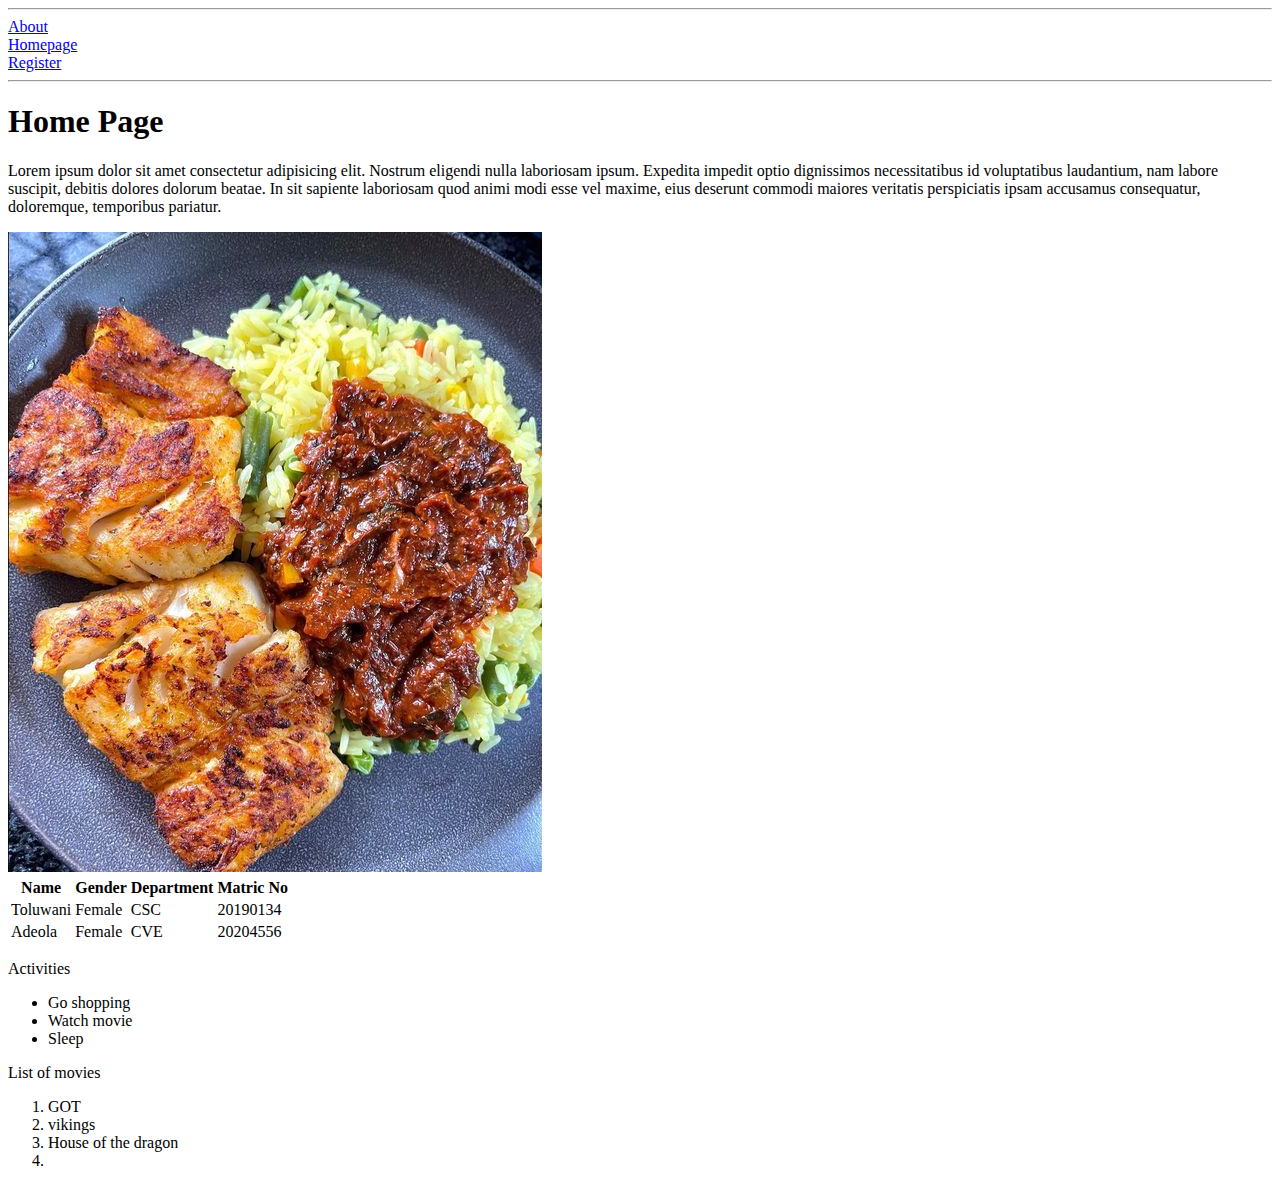
<file: index.html>
<!DOCTYPE html>
<html lang="en">
  <head>
    <meta charset="UTF-8" />
    <meta http-equiv="X-UA-Compatible" content="IE=edge" />
    <meta name="viewport" content="width=device-width, initial-scale=1.0" />
    <title>Home page</title>
  </head>
  <body>
    <hr />
    <a href="about.html">About</a><br />
    <a href="index.html">Homepage</a><br />
    <a href="Register.html">Register</a><br />
    <hr />
    <h1>Home Page</h1>
    <p>
      Lorem ipsum dolor sit amet consectetur adipisicing elit. Nostrum eligendi
      nulla laboriosam ipsum. Expedita impedit optio dignissimos necessitatibus
      id voluptatibus laudantium, nam labore suscipit, debitis dolores dolorum
      beatae. In sit sapiente laboriosam quod animi modi esse vel maxime, eius
      deserunt commodi maiores veritatis perspiciatis ipsam accusamus
      consequatur, doloremque, temporibus pariatur.
    </p>
    <img src="pic1.jpeg" alt="profile" />
    <table>
      <thead>
        <tr>
          <th>Name</th>
          <th>Gender</th>
          <th>Department</th>
          <th>Matric No</th>
        </tr>
      </thead>
      <tbody>
        <tr>
          <td>Toluwani</td>
          <td>Female</td>
          <td>CSC</td>
          <td>20190134</td>
        </tr>
        <tr>
          <td>Adeola</td>
          <td>Female</td>
          <td>CVE</td>
          <td>20204556</td>
        </tr>
      </tbody>
    </table>
    <body>
      <p>Activities</p>
      <ul>
        <li>Go shopping</li>
        <li>Watch movie</li>
        <li>Sleep</li>
      </ul>
      <p>List of movies</p>
      <ol>
        <li>GOT</li>
        <li>vikings</li>
        <li>House of the dragon<li>
      </ol>
    </body>
  </body>
</html>
</file>
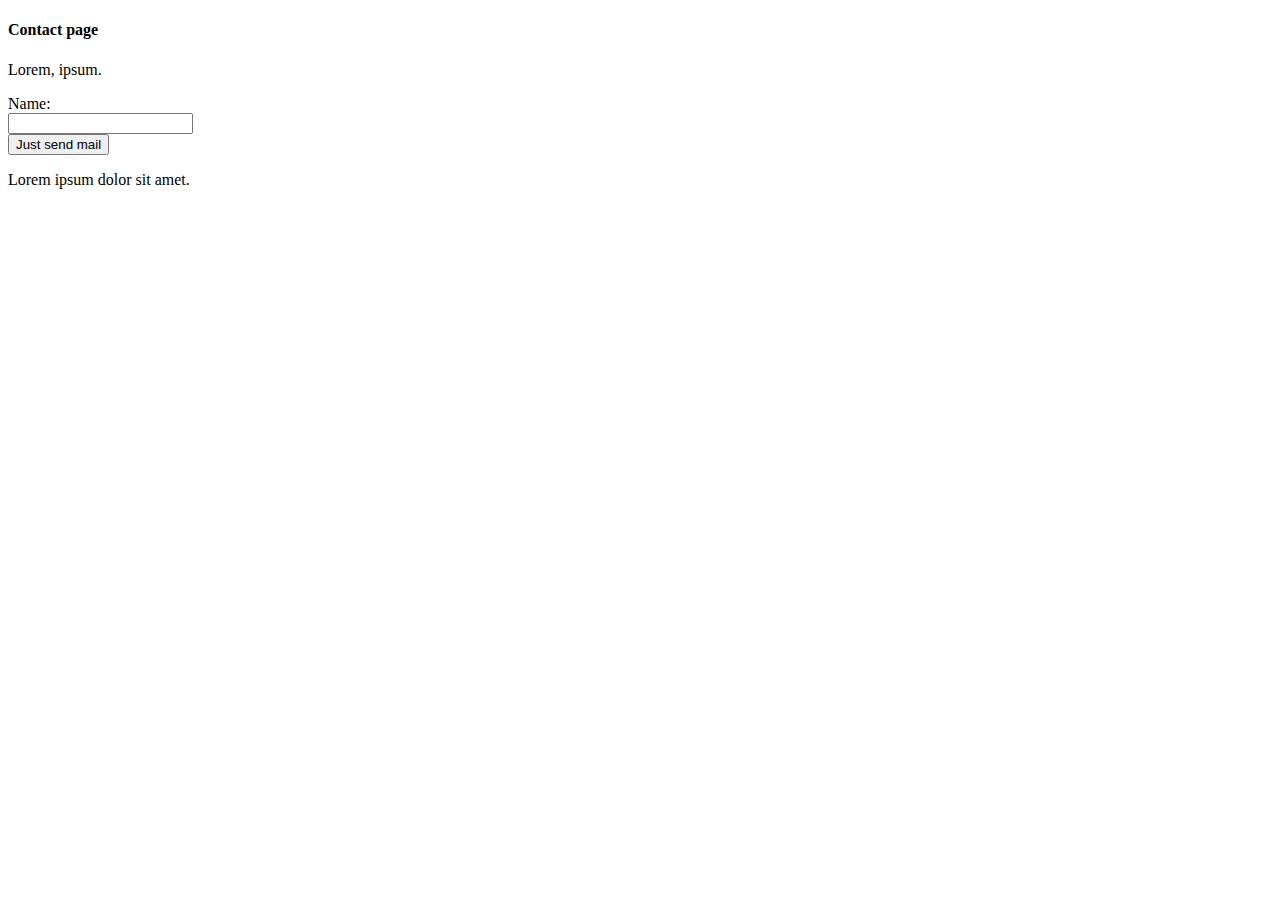
<file: contact.html>
<!DOCTYPE html>
<html lang="en">
<head>
    <meta charset="UTF-8">
    <meta name="viewport" content="width=device-width, initial-scale=1.0">
    <title>Document</title>
</head>
<body>
    <h4>Contact page</h4>
    <p>Lorem, ipsum.</p>
    <form>
        <label>Name:</label><br>
        <input type="text"/>
    </form>


    <button>Just send mail</button>

    <p>Lorem ipsum dolor sit amet.</p>
</body>
</html>
</file>
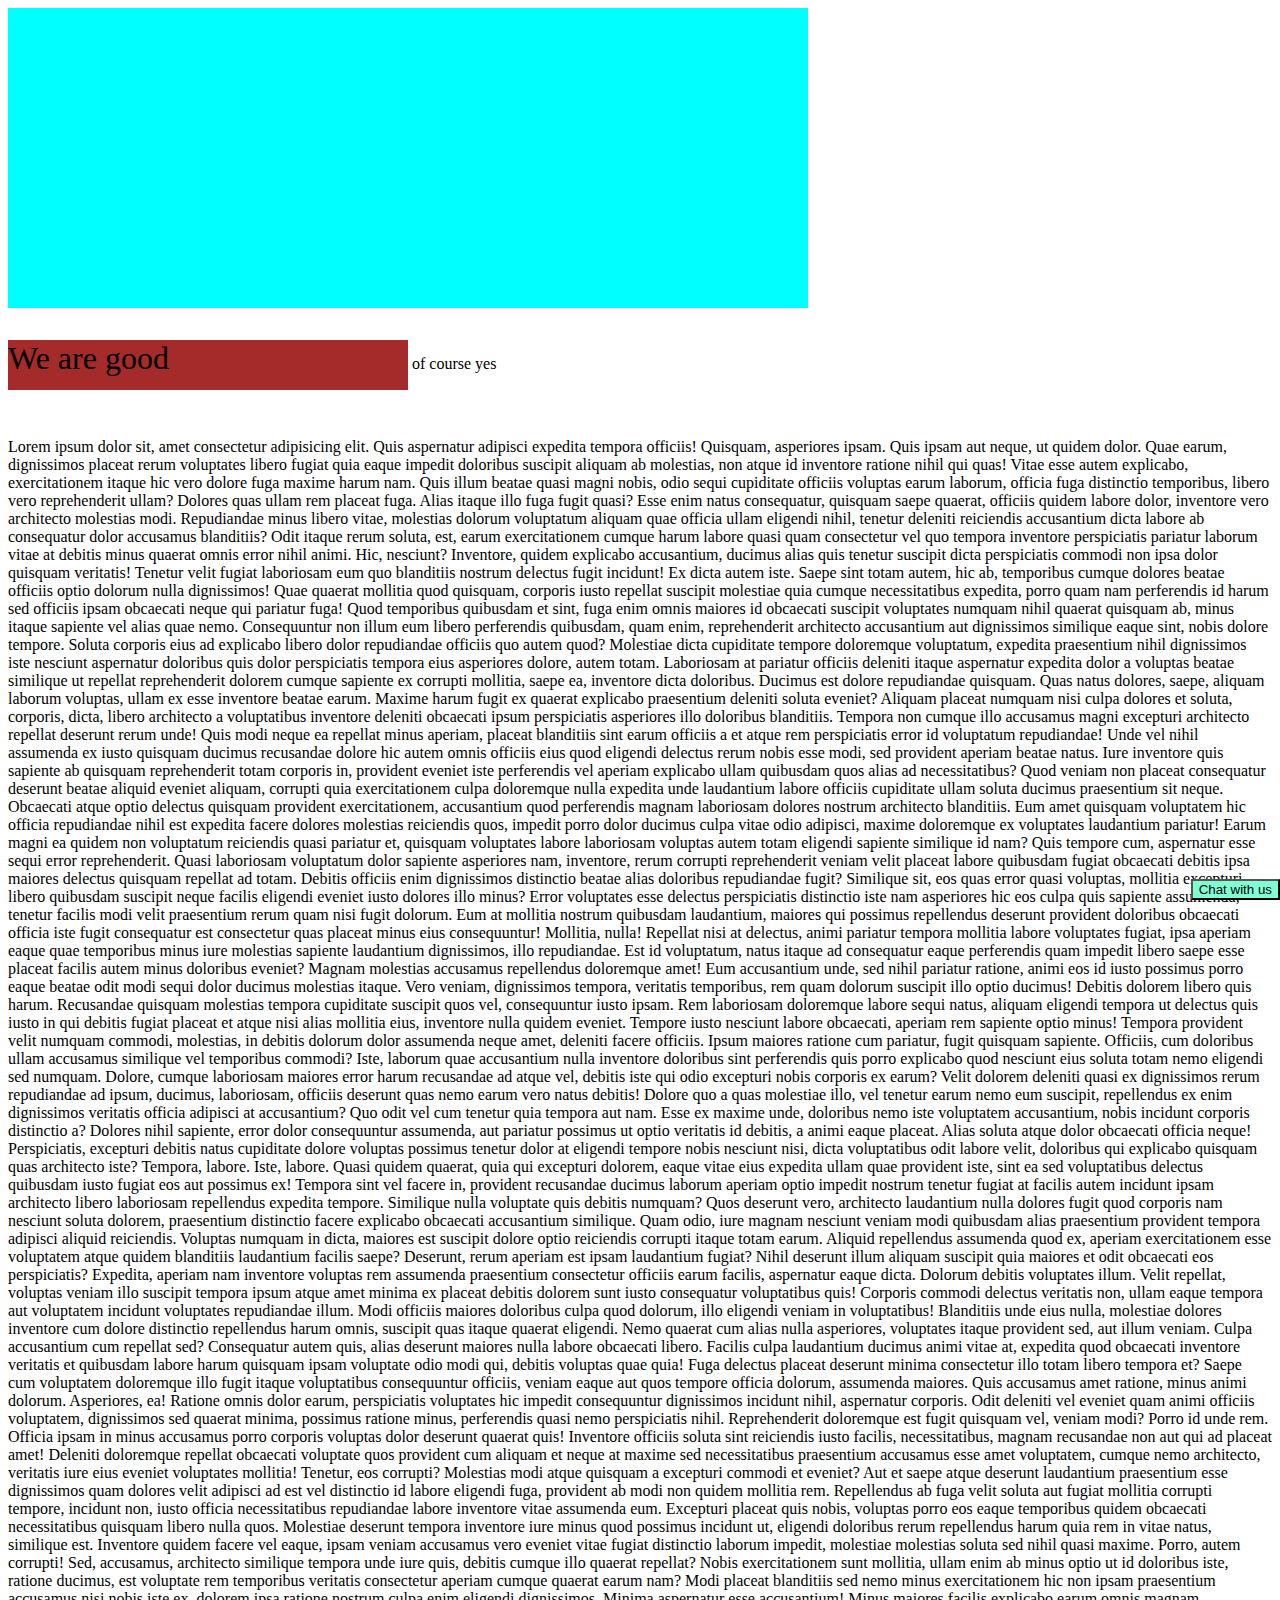
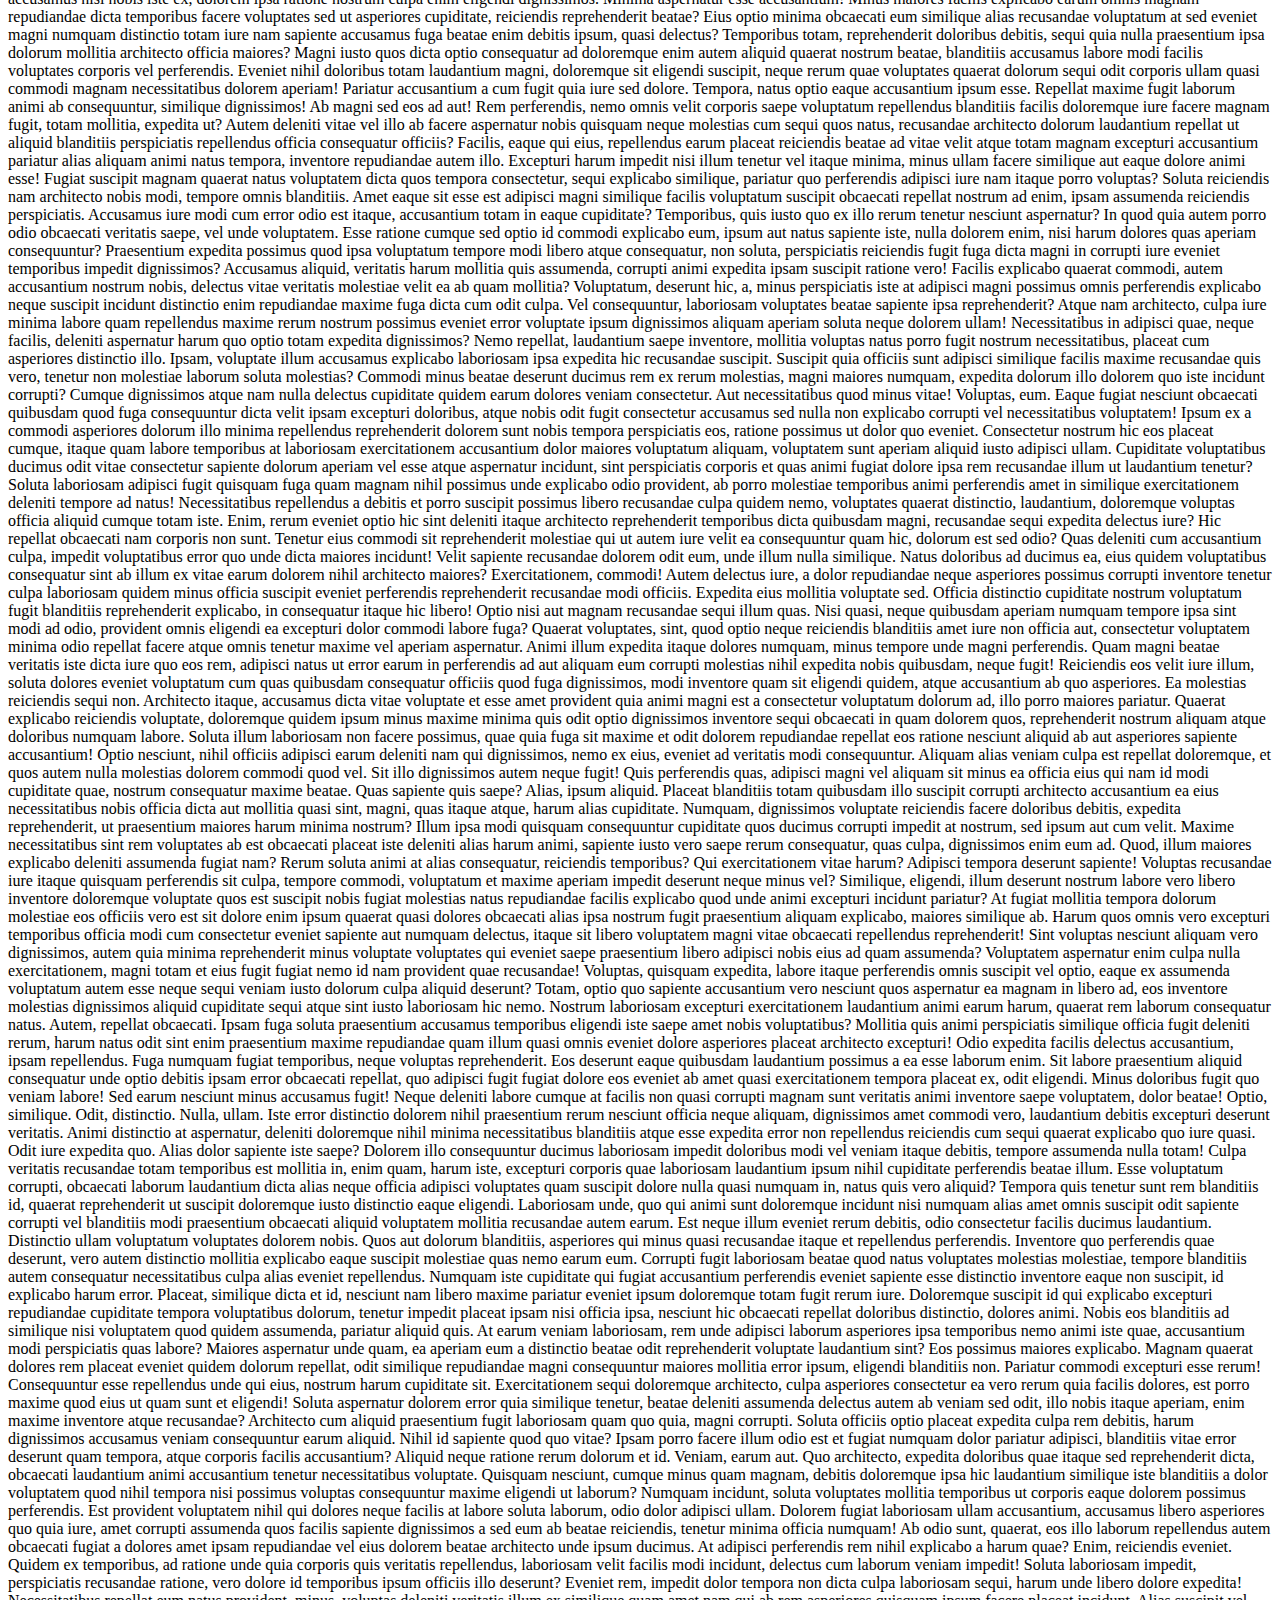
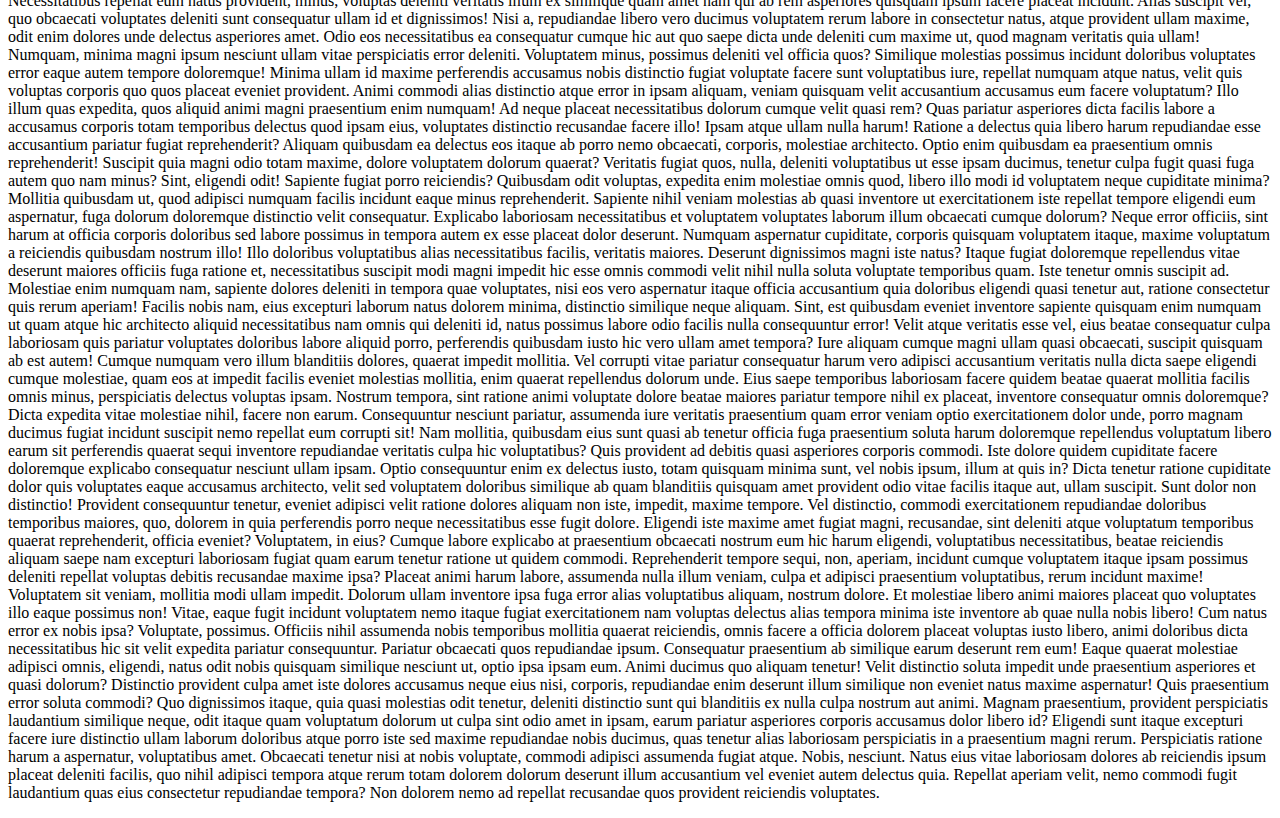
<file: hiit.html>
<!DOCTYPE html>
<html lang="en">
<head>
    <meta charset="UTF-8">
    <meta name="viewport" content="width=device-width, initial-scale=1.0">
    <title>Document</title>
    <link rel="stylesheet" href="focus.css">
</head>
<body>
    <div class="roll"></div>
    <p class="road">We are good</p>
    <span>of course yes</span>
    <button class="li">Chat with us</button>
    <p>Lorem ipsum dolor sit, amet consectetur adipisicing elit. Quis aspernatur adipisci expedita tempora officiis! Quisquam, asperiores ipsam. Quis ipsam aut neque, ut quidem dolor. Quae earum, dignissimos placeat rerum voluptates libero fugiat quia eaque impedit doloribus suscipit aliquam ab molestias, non atque id inventore ratione nihil qui quas! Vitae esse autem explicabo, exercitationem itaque hic vero dolore fuga maxime harum nam. Quis illum beatae quasi magni nobis, odio sequi cupiditate officiis voluptas earum laborum, officia fuga distinctio temporibus, libero vero reprehenderit ullam? Dolores quas ullam rem placeat fuga. Alias itaque illo fuga fugit quasi? Esse enim natus consequatur, quisquam saepe quaerat, officiis quidem labore dolor, inventore vero architecto molestias modi. Repudiandae minus libero vitae, molestias dolorum voluptatum aliquam quae officia ullam eligendi nihil, tenetur deleniti reiciendis accusantium dicta labore ab consequatur dolor accusamus blanditiis? Odit itaque rerum soluta, est, earum exercitationem cumque harum labore quasi quam consectetur vel quo tempora inventore perspiciatis pariatur laborum vitae at debitis minus quaerat omnis error nihil animi. Hic, nesciunt? Inventore, quidem explicabo accusantium, ducimus alias quis tenetur suscipit dicta perspiciatis commodi non ipsa dolor quisquam veritatis! Tenetur velit fugiat laboriosam eum quo blanditiis nostrum delectus fugit incidunt! Ex dicta autem iste. Saepe sint totam autem, hic ab, temporibus cumque dolores beatae officiis optio dolorum nulla dignissimos! Quae quaerat mollitia quod quisquam, corporis iusto repellat suscipit molestiae quia cumque necessitatibus expedita, porro quam nam perferendis id harum sed officiis ipsam obcaecati neque qui pariatur fuga! Quod temporibus quibusdam et sint, fuga enim omnis maiores id obcaecati suscipit voluptates numquam nihil quaerat quisquam ab, minus itaque sapiente vel alias quae nemo. Consequuntur non illum eum libero perferendis quibusdam, quam enim, reprehenderit architecto accusantium aut dignissimos similique eaque sint, nobis dolore tempore. Soluta corporis eius ad explicabo libero dolor repudiandae officiis quo autem quod? Molestiae dicta cupiditate tempore doloremque voluptatum, expedita praesentium nihil dignissimos iste nesciunt aspernatur doloribus quis dolor perspiciatis tempora eius asperiores dolore, autem totam. Laboriosam at pariatur officiis deleniti itaque aspernatur expedita dolor a voluptas beatae similique ut repellat reprehenderit dolorem cumque sapiente ex corrupti mollitia, saepe ea, inventore dicta doloribus. Ducimus est dolore repudiandae quisquam. Quas natus dolores, saepe, aliquam laborum voluptas, ullam ex esse inventore beatae earum. Maxime harum fugit ex quaerat explicabo praesentium deleniti soluta eveniet? Aliquam placeat numquam nisi culpa dolores et soluta, corporis, dicta, libero architecto a voluptatibus inventore deleniti obcaecati ipsum perspiciatis asperiores illo doloribus blanditiis. Tempora non cumque illo accusamus magni excepturi architecto repellat deserunt rerum unde! Quis modi neque ea repellat minus aperiam, placeat blanditiis sint earum officiis a et atque rem perspiciatis error id voluptatum repudiandae! Unde vel nihil assumenda ex iusto quisquam ducimus recusandae dolore hic autem omnis officiis eius quod eligendi delectus rerum nobis esse modi, sed provident aperiam beatae natus. Iure inventore quis sapiente ab quisquam reprehenderit totam corporis in, provident eveniet iste perferendis vel aperiam explicabo ullam quibusdam quos alias ad necessitatibus? Quod veniam non placeat consequatur deserunt beatae aliquid eveniet aliquam, corrupti quia exercitationem culpa doloremque nulla expedita unde laudantium labore officiis cupiditate ullam soluta ducimus praesentium sit neque. Obcaecati atque optio delectus quisquam provident exercitationem, accusantium quod perferendis magnam laboriosam dolores nostrum architecto blanditiis. Eum amet quisquam voluptatem hic officia repudiandae nihil est expedita facere dolores molestias reiciendis quos, impedit porro dolor ducimus culpa vitae odio adipisci, maxime doloremque ex voluptates laudantium pariatur! Earum magni ea quidem non voluptatum reiciendis quasi pariatur et, quisquam voluptates labore laboriosam voluptas autem totam eligendi sapiente similique id nam? Quis tempore cum, aspernatur esse sequi error reprehenderit. Quasi laboriosam voluptatum dolor sapiente asperiores nam, inventore, rerum corrupti reprehenderit veniam velit placeat labore quibusdam fugiat obcaecati debitis ipsa maiores delectus quisquam repellat ad totam. Debitis officiis enim dignissimos distinctio beatae alias doloribus repudiandae fugit? Similique sit, eos quas error quasi voluptas, mollitia excepturi libero quibusdam suscipit neque facilis eligendi eveniet iusto dolores illo minus? Error voluptates esse delectus perspiciatis distinctio iste nam asperiores hic eos culpa quis sapiente assumenda, tenetur facilis modi velit praesentium rerum quam nisi fugit dolorum. Eum at mollitia nostrum quibusdam laudantium, maiores qui possimus repellendus deserunt provident doloribus obcaecati officia iste fugit consequatur est consectetur quas placeat minus eius consequuntur! Mollitia, nulla! Repellat nisi at delectus, animi pariatur tempora mollitia labore voluptates fugiat, ipsa aperiam eaque quae temporibus minus iure molestias sapiente laudantium dignissimos, illo repudiandae. Est id voluptatum, natus itaque ad consequatur eaque perferendis quam impedit libero saepe esse placeat facilis autem minus doloribus eveniet? Magnam molestias accusamus repellendus doloremque amet! Eum accusantium unde, sed nihil pariatur ratione, animi eos id iusto possimus porro eaque beatae odit modi sequi dolor ducimus molestias itaque. Vero veniam, dignissimos tempora, veritatis temporibus, rem quam dolorum suscipit illo optio ducimus! Debitis dolorem libero quis harum. Recusandae quisquam molestias tempora cupiditate suscipit quos vel, consequuntur iusto ipsam. Rem laboriosam doloremque labore sequi natus, aliquam eligendi tempora ut delectus quis iusto in qui debitis fugiat placeat et atque nisi alias mollitia eius, inventore nulla quidem eveniet. Tempore iusto nesciunt labore obcaecati, aperiam rem sapiente optio minus! Tempora provident velit numquam commodi, molestias, in debitis dolorum dolor assumenda neque amet, deleniti facere officiis. Ipsum maiores ratione cum pariatur, fugit quisquam sapiente. Officiis, cum doloribus ullam accusamus similique vel temporibus commodi? Iste, laborum quae accusantium nulla inventore doloribus sint perferendis quis porro explicabo quod nesciunt eius soluta totam nemo eligendi sed numquam. Dolore, cumque laboriosam maiores error harum recusandae ad atque vel, debitis iste qui odio excepturi nobis corporis ex earum? Velit dolorem deleniti quasi ex dignissimos rerum repudiandae ad ipsum, ducimus, laboriosam, officiis deserunt quas nemo earum vero natus debitis! Dolore quo a quas molestiae illo, vel tenetur earum nemo eum suscipit, repellendus ex enim dignissimos veritatis officia adipisci at accusantium? Quo odit vel cum tenetur quia tempora aut nam. Esse ex maxime unde, doloribus nemo iste voluptatem accusantium, nobis incidunt corporis distinctio a? Dolores nihil sapiente, error dolor consequuntur assumenda, aut pariatur possimus ut optio veritatis id debitis, a animi eaque placeat. Alias soluta atque dolor obcaecati officia neque! Perspiciatis, excepturi debitis natus cupiditate dolore voluptas possimus tenetur dolor at eligendi tempore nobis nesciunt nisi, dicta voluptatibus odit labore velit, doloribus qui explicabo quisquam quas architecto iste? Tempora, labore. Iste, labore. Quasi quidem quaerat, quia qui excepturi dolorem, eaque vitae eius expedita ullam quae provident iste, sint ea sed voluptatibus delectus quibusdam iusto fugiat eos aut possimus ex! Tempora sint vel facere in, provident recusandae ducimus laborum aperiam optio impedit nostrum tenetur fugiat at facilis autem incidunt ipsam architecto libero laboriosam repellendus expedita tempore. Similique nulla voluptate quis debitis numquam? Quos deserunt vero, architecto laudantium nulla dolores fugit quod corporis nam nesciunt soluta dolorem, praesentium distinctio facere explicabo obcaecati accusantium similique. Quam odio, iure magnam nesciunt veniam modi quibusdam alias praesentium provident tempora adipisci aliquid reiciendis. Voluptas numquam in dicta, maiores est suscipit dolore optio reiciendis corrupti itaque totam earum. Aliquid repellendus assumenda quod ex, aperiam exercitationem esse voluptatem atque quidem blanditiis laudantium facilis saepe? Deserunt, rerum aperiam est ipsam laudantium fugiat? Nihil deserunt illum aliquam suscipit quia maiores et odit obcaecati eos perspiciatis? Expedita, aperiam nam inventore voluptas rem assumenda praesentium consectetur officiis earum facilis, aspernatur eaque dicta. Dolorum debitis voluptates illum. Velit repellat, voluptas veniam illo suscipit tempora ipsum atque amet minima ex placeat debitis dolorem sunt iusto consequatur voluptatibus quis! Corporis commodi delectus veritatis non, ullam eaque tempora aut voluptatem incidunt voluptates repudiandae illum. Modi officiis maiores doloribus culpa quod dolorum, illo eligendi veniam in voluptatibus! Blanditiis unde eius nulla, molestiae dolores inventore cum dolore distinctio repellendus harum omnis, suscipit quas itaque quaerat eligendi. Nemo quaerat cum alias nulla asperiores, voluptates itaque provident sed, aut illum veniam. Culpa accusantium cum repellat sed? Consequatur autem quis, alias deserunt maiores nulla labore obcaecati libero. Facilis culpa laudantium ducimus animi vitae at, expedita quod obcaecati inventore veritatis et quibusdam labore harum quisquam ipsam voluptate odio modi qui, debitis voluptas quae quia! Fuga delectus placeat deserunt minima consectetur illo totam libero tempora et? Saepe cum voluptatem doloremque illo fugit itaque voluptatibus consequuntur officiis, veniam eaque aut quos tempore officia dolorum, assumenda maiores. Quis accusamus amet ratione, minus animi dolorum. Asperiores, ea! Ratione omnis dolor earum, perspiciatis voluptates hic impedit consequuntur dignissimos incidunt nihil, aspernatur corporis. Odit deleniti vel eveniet quam animi officiis voluptatem, dignissimos sed quaerat minima, possimus ratione minus, perferendis quasi nemo perspiciatis nihil. Reprehenderit doloremque est fugit quisquam vel, veniam modi? Porro id unde rem. Officia ipsam in minus accusamus porro corporis voluptas dolor deserunt quaerat quis! Inventore officiis soluta sint reiciendis iusto facilis, necessitatibus, magnam recusandae non aut qui ad placeat amet! Deleniti doloremque repellat obcaecati voluptate quos provident cum aliquam et neque at maxime sed necessitatibus praesentium accusamus esse amet voluptatem, cumque nemo architecto, veritatis iure eius eveniet voluptates mollitia! Tenetur, eos corrupti? Molestias modi atque quisquam a excepturi commodi et eveniet? Aut et saepe atque deserunt laudantium praesentium esse dignissimos quam dolores velit adipisci ad est vel distinctio id labore eligendi fuga, provident ab modi non quidem mollitia rem. Repellendus ab fuga velit soluta aut fugiat mollitia corrupti tempore, incidunt non, iusto officia necessitatibus repudiandae labore inventore vitae assumenda eum. Excepturi placeat quis nobis, voluptas porro eos eaque temporibus quidem obcaecati necessitatibus quisquam libero nulla quos. Molestiae deserunt tempora inventore iure minus quod possimus incidunt ut, eligendi doloribus rerum repellendus harum quia rem in vitae natus, similique est. Inventore quidem facere vel eaque, ipsam veniam accusamus vero eveniet vitae fugiat distinctio laborum impedit, molestiae molestias soluta sed nihil quasi maxime. Porro, autem corrupti! Sed, accusamus, architecto similique tempora unde iure quis, debitis cumque illo quaerat repellat? Nobis exercitationem sunt mollitia, ullam enim ab minus optio ut id doloribus iste, ratione ducimus, est voluptate rem temporibus veritatis consectetur aperiam cumque quaerat earum nam? Modi placeat blanditiis sed nemo minus exercitationem hic non ipsam praesentium accusamus nisi nobis iste ex, dolorem ipsa ratione nostrum culpa enim eligendi dignissimos. Minima aspernatur esse accusantium! Minus maiores facilis explicabo earum omnis magnam repudiandae dicta temporibus facere voluptates sed ut asperiores cupiditate, reiciendis reprehenderit beatae? Eius optio minima obcaecati eum similique alias recusandae voluptatum at sed eveniet magni numquam distinctio totam iure nam sapiente accusamus fuga beatae enim debitis ipsum, quasi delectus? Temporibus totam, reprehenderit doloribus debitis, sequi quia nulla praesentium ipsa dolorum mollitia architecto officia maiores? Magni iusto quos dicta optio consequatur ad doloremque enim autem aliquid quaerat nostrum beatae, blanditiis accusamus labore modi facilis voluptates corporis vel perferendis. Eveniet nihil doloribus totam laudantium magni, doloremque sit eligendi suscipit, neque rerum quae voluptates quaerat dolorum sequi odit corporis ullam quasi commodi magnam necessitatibus dolorem aperiam! Pariatur accusantium a cum fugit quia iure sed dolore. Tempora, natus optio eaque accusantium ipsum esse. Repellat maxime fugit laborum animi ab consequuntur, similique dignissimos! Ab magni sed eos ad aut! Rem perferendis, nemo omnis velit corporis saepe voluptatum repellendus blanditiis facilis doloremque iure facere magnam fugit, totam mollitia, expedita ut? Autem deleniti vitae vel illo ab facere aspernatur nobis quisquam neque molestias cum sequi quos natus, recusandae architecto dolorum laudantium repellat ut aliquid blanditiis perspiciatis repellendus officia consequatur officiis? Facilis, eaque qui eius, repellendus earum placeat reiciendis beatae ad vitae velit atque totam magnam excepturi accusantium pariatur alias aliquam animi natus tempora, inventore repudiandae autem illo. Excepturi harum impedit nisi illum tenetur vel itaque minima, minus ullam facere similique aut eaque dolore animi esse! Fugiat suscipit magnam quaerat natus voluptatem dicta quos tempora consectetur, sequi explicabo similique, pariatur quo perferendis adipisci iure nam itaque porro voluptas? Soluta reiciendis nam architecto nobis modi, tempore omnis blanditiis. Amet eaque sit esse est adipisci magni similique facilis voluptatum suscipit obcaecati repellat nostrum ad enim, ipsam assumenda reiciendis perspiciatis. Accusamus iure modi cum error odio est itaque, accusantium totam in eaque cupiditate? Temporibus, quis iusto quo ex illo rerum tenetur nesciunt aspernatur? In quod quia autem porro odio obcaecati veritatis saepe, vel unde voluptatem. Esse ratione cumque sed optio id commodi explicabo eum, ipsum aut natus sapiente iste, nulla dolorem enim, nisi harum dolores quas aperiam consequuntur? Praesentium expedita possimus quod ipsa voluptatum tempore modi libero atque consequatur, non soluta, perspiciatis reiciendis fugit fuga dicta magni in corrupti iure eveniet temporibus impedit dignissimos? Accusamus aliquid, veritatis harum mollitia quis assumenda, corrupti animi expedita ipsam suscipit ratione vero! Facilis explicabo quaerat commodi, autem accusantium nostrum nobis, delectus vitae veritatis molestiae velit ea ab quam mollitia? Voluptatum, deserunt hic, a, minus perspiciatis iste at adipisci magni possimus omnis perferendis explicabo neque suscipit incidunt distinctio enim repudiandae maxime fuga dicta cum odit culpa. Vel consequuntur, laboriosam voluptates beatae sapiente ipsa reprehenderit? Atque nam architecto, culpa iure minima labore quam repellendus maxime rerum nostrum possimus eveniet error voluptate ipsum dignissimos aliquam aperiam soluta neque dolorem ullam! Necessitatibus in adipisci quae, neque facilis, deleniti aspernatur harum quo optio totam expedita dignissimos? Nemo repellat, laudantium saepe inventore, mollitia voluptas natus porro fugit nostrum necessitatibus, placeat cum asperiores distinctio illo. Ipsam, voluptate illum accusamus explicabo laboriosam ipsa expedita hic recusandae suscipit. Suscipit quia officiis sunt adipisci similique facilis maxime recusandae quis vero, tenetur non molestiae laborum soluta molestias? Commodi minus beatae deserunt ducimus rem ex rerum molestias, magni maiores numquam, expedita dolorum illo dolorem quo iste incidunt corrupti? Cumque dignissimos atque nam nulla delectus cupiditate quidem earum dolores veniam consectetur. Aut necessitatibus quod minus vitae! Voluptas, eum. Eaque fugiat nesciunt obcaecati quibusdam quod fuga consequuntur dicta velit ipsam excepturi doloribus, atque nobis odit fugit consectetur accusamus sed nulla non explicabo corrupti vel necessitatibus voluptatem! Ipsum ex a commodi asperiores dolorum illo minima repellendus reprehenderit dolorem sunt nobis tempora perspiciatis eos, ratione possimus ut dolor quo eveniet. Consectetur nostrum hic eos placeat cumque, itaque quam labore temporibus at laboriosam exercitationem accusantium dolor maiores voluptatum aliquam, voluptatem sunt aperiam aliquid iusto adipisci ullam. Cupiditate voluptatibus ducimus odit vitae consectetur sapiente dolorum aperiam vel esse atque aspernatur incidunt, sint perspiciatis corporis et quas animi fugiat dolore ipsa rem recusandae illum ut laudantium tenetur? Soluta laboriosam adipisci fugit quisquam fuga quam magnam nihil possimus unde explicabo odio provident, ab porro molestiae temporibus animi perferendis amet in similique exercitationem deleniti tempore ad natus! Necessitatibus repellendus a debitis et porro suscipit possimus libero recusandae culpa quidem nemo, voluptates quaerat distinctio, laudantium, doloremque voluptas officia aliquid cumque totam iste. Enim, rerum eveniet optio hic sint deleniti itaque architecto reprehenderit temporibus dicta quibusdam magni, recusandae sequi expedita delectus iure? Hic repellat obcaecati nam corporis non sunt. Tenetur eius commodi sit reprehenderit molestiae qui ut autem iure velit ea consequuntur quam hic, dolorum est sed odio? Quas deleniti cum accusantium culpa, impedit voluptatibus error quo unde dicta maiores incidunt! Velit sapiente recusandae dolorem odit eum, unde illum nulla similique. Natus doloribus ad ducimus ea, eius quidem voluptatibus consequatur sint ab illum ex vitae earum dolorem nihil architecto maiores? Exercitationem, commodi! Autem delectus iure, a dolor repudiandae neque asperiores possimus corrupti inventore tenetur culpa laboriosam quidem minus officia suscipit eveniet perferendis reprehenderit recusandae modi officiis. Expedita eius mollitia voluptate sed. Officia distinctio cupiditate nostrum voluptatum fugit blanditiis reprehenderit explicabo, in consequatur itaque hic libero! Optio nisi aut magnam recusandae sequi illum quas. Nisi quasi, neque quibusdam aperiam numquam tempore ipsa sint modi ad odio, provident omnis eligendi ea excepturi dolor commodi labore fuga? Quaerat voluptates, sint, quod optio neque reiciendis blanditiis amet iure non officia aut, consectetur voluptatem minima odio repellat facere atque omnis tenetur maxime vel aperiam aspernatur. Animi illum expedita itaque dolores numquam, minus tempore unde magni perferendis. Quam magni beatae veritatis iste dicta iure quo eos rem, adipisci natus ut error earum in perferendis ad aut aliquam eum corrupti molestias nihil expedita nobis quibusdam, neque fugit! Reiciendis eos velit iure illum, soluta dolores eveniet voluptatum cum quas quibusdam consequatur officiis quod fuga dignissimos, modi inventore quam sit eligendi quidem, atque accusantium ab quo asperiores. Ea molestias reiciendis sequi non. Architecto itaque, accusamus dicta vitae voluptate et esse amet provident quia animi magni est a consectetur voluptatum dolorum ad, illo porro maiores pariatur. Quaerat explicabo reiciendis voluptate, doloremque quidem ipsum minus maxime minima quis odit optio dignissimos inventore sequi obcaecati in quam dolorem quos, reprehenderit nostrum aliquam atque doloribus numquam labore. Soluta illum laboriosam non facere possimus, quae quia fuga sit maxime et odit dolorem repudiandae repellat eos ratione nesciunt aliquid ab aut asperiores sapiente accusantium! Optio nesciunt, nihil officiis adipisci earum deleniti nam qui dignissimos, nemo ex eius, eveniet ad veritatis modi consequuntur. Aliquam alias veniam culpa est repellat doloremque, et quos autem nulla molestias dolorem commodi quod vel. Sit illo dignissimos autem neque fugit! Quis perferendis quas, adipisci magni vel aliquam sit minus ea officia eius qui nam id modi cupiditate quae, nostrum consequatur maxime beatae. Quas sapiente quis saepe? Alias, ipsum aliquid. Placeat blanditiis totam quibusdam illo suscipit corrupti architecto accusantium ea eius necessitatibus nobis officia dicta aut mollitia quasi sint, magni, quas itaque atque, harum alias cupiditate. Numquam, dignissimos voluptate reiciendis facere doloribus debitis, expedita reprehenderit, ut praesentium maiores harum minima nostrum? Illum ipsa modi quisquam consequuntur cupiditate quos ducimus corrupti impedit at nostrum, sed ipsum aut cum velit. Maxime necessitatibus sint rem voluptates ab est obcaecati placeat iste deleniti alias harum animi, sapiente iusto vero saepe rerum consequatur, quas culpa, dignissimos enim eum ad. Quod, illum maiores explicabo deleniti assumenda fugiat nam? Rerum soluta animi at alias consequatur, reiciendis temporibus? Qui exercitationem vitae harum? Adipisci tempora deserunt sapiente! Voluptas recusandae iure itaque quisquam perferendis sit culpa, tempore commodi, voluptatum et maxime aperiam impedit deserunt neque minus vel? Similique, eligendi, illum deserunt nostrum labore vero libero inventore doloremque voluptate quos est suscipit nobis fugiat molestias natus repudiandae facilis explicabo quod unde animi excepturi incidunt pariatur? At fugiat mollitia tempora dolorum molestiae eos officiis vero est sit dolore enim ipsum quaerat quasi dolores obcaecati alias ipsa nostrum fugit praesentium aliquam explicabo, maiores similique ab. Harum quos omnis vero excepturi temporibus officia modi cum consectetur eveniet sapiente aut numquam delectus, itaque sit libero voluptatem magni vitae obcaecati repellendus reprehenderit! Sint voluptas nesciunt aliquam vero dignissimos, autem quia minima reprehenderit minus voluptate voluptates qui eveniet saepe praesentium libero adipisci nobis eius ad quam assumenda? Voluptatem aspernatur enim culpa nulla exercitationem, magni totam et eius fugit fugiat nemo id nam provident quae recusandae! Voluptas, quisquam expedita, labore itaque perferendis omnis suscipit vel optio, eaque ex assumenda voluptatum autem esse neque sequi veniam iusto dolorum culpa aliquid deserunt? Totam, optio quo sapiente accusantium vero nesciunt quos aspernatur ea magnam in libero ad, eos inventore molestias dignissimos aliquid cupiditate sequi atque sint iusto laboriosam hic nemo. Nostrum laboriosam excepturi exercitationem laudantium animi earum harum, quaerat rem laborum consequatur natus. Autem, repellat obcaecati. Ipsam fuga soluta praesentium accusamus temporibus eligendi iste saepe amet nobis voluptatibus? Mollitia quis animi perspiciatis similique officia fugit deleniti rerum, harum natus odit sint enim praesentium maxime repudiandae quam illum quasi omnis eveniet dolore asperiores placeat architecto excepturi! Odio expedita facilis delectus accusantium, ipsam repellendus. Fuga numquam fugiat temporibus, neque voluptas reprehenderit. Eos deserunt eaque quibusdam laudantium possimus a ea esse laborum enim. Sit labore praesentium aliquid consequatur unde optio debitis ipsam error obcaecati repellat, quo adipisci fugit fugiat dolore eos eveniet ab amet quasi exercitationem tempora placeat ex, odit eligendi. Minus doloribus fugit quo veniam labore! Sed earum nesciunt minus accusamus fugit! Neque deleniti labore cumque at facilis non quasi corrupti magnam sunt veritatis animi inventore saepe voluptatem, dolor beatae! Optio, similique. Odit, distinctio. Nulla, ullam. Iste error distinctio dolorem nihil praesentium rerum nesciunt officia neque aliquam, dignissimos amet commodi vero, laudantium debitis excepturi deserunt veritatis. Animi distinctio at aspernatur, deleniti doloremque nihil minima necessitatibus blanditiis atque esse expedita error non repellendus reiciendis cum sequi quaerat explicabo quo iure quasi. Odit iure expedita quo. Alias dolor sapiente iste saepe? Dolorem illo consequuntur ducimus laboriosam impedit doloribus modi vel veniam itaque debitis, tempore assumenda nulla totam! Culpa veritatis recusandae totam temporibus est mollitia in, enim quam, harum iste, excepturi corporis quae laboriosam laudantium ipsum nihil cupiditate perferendis beatae illum. Esse voluptatum corrupti, obcaecati laborum laudantium dicta alias neque officia adipisci voluptates quam suscipit dolore nulla quasi numquam in, natus quis vero aliquid? Tempora quis tenetur sunt rem blanditiis id, quaerat reprehenderit ut suscipit doloremque iusto distinctio eaque eligendi. Laboriosam unde, quo qui animi sunt doloremque incidunt nisi numquam alias amet omnis suscipit odit sapiente corrupti vel blanditiis modi praesentium obcaecati aliquid voluptatem mollitia recusandae autem earum. Est neque illum eveniet rerum debitis, odio consectetur facilis ducimus laudantium. Distinctio ullam voluptatum voluptates dolorem nobis. Quos aut dolorum blanditiis, asperiores qui minus quasi recusandae itaque et repellendus perferendis. Inventore quo perferendis quae deserunt, vero autem distinctio mollitia explicabo eaque suscipit molestiae quas nemo earum eum. Corrupti fugit laboriosam beatae quod natus voluptates molestias molestiae, tempore blanditiis autem consequatur necessitatibus culpa alias eveniet repellendus. Numquam iste cupiditate qui fugiat accusantium perferendis eveniet sapiente esse distinctio inventore eaque non suscipit, id explicabo harum error. Placeat, similique dicta et id, nesciunt nam libero maxime pariatur eveniet ipsum doloremque totam fugit rerum iure. Doloremque suscipit id qui explicabo excepturi repudiandae cupiditate tempora voluptatibus dolorum, tenetur impedit placeat ipsam nisi officia ipsa, nesciunt hic obcaecati repellat doloribus distinctio, dolores animi. Nobis eos blanditiis ad similique nisi voluptatem quod quidem assumenda, pariatur aliquid quis. At earum veniam laboriosam, rem unde adipisci laborum asperiores ipsa temporibus nemo animi iste quae, accusantium modi perspiciatis quas labore? Maiores aspernatur unde quam, ea aperiam eum a distinctio beatae odit reprehenderit voluptate laudantium sint? Eos possimus maiores explicabo. Magnam quaerat dolores rem placeat eveniet quidem dolorum repellat, odit similique repudiandae magni consequuntur maiores mollitia error ipsum, eligendi blanditiis non. Pariatur commodi excepturi esse rerum! Consequuntur esse repellendus unde qui eius, nostrum harum cupiditate sit. Exercitationem sequi doloremque architecto, culpa asperiores consectetur ea vero rerum quia facilis dolores, est porro maxime quod eius ut quam sunt et eligendi! Soluta aspernatur dolorem error quia similique tenetur, beatae deleniti assumenda delectus autem ab veniam sed odit, illo nobis itaque aperiam, enim maxime inventore atque recusandae? Architecto cum aliquid praesentium fugit laboriosam quam quo quia, magni corrupti. Soluta officiis optio placeat expedita culpa rem debitis, harum dignissimos accusamus veniam consequuntur earum aliquid. Nihil id sapiente quod quo vitae? Ipsam porro facere illum odio est et fugiat numquam dolor pariatur adipisci, blanditiis vitae error deserunt quam tempora, atque corporis facilis accusantium? Aliquid neque ratione rerum dolorum et id. Veniam, earum aut. Quo architecto, expedita doloribus quae itaque sed reprehenderit dicta, obcaecati laudantium animi accusantium tenetur necessitatibus voluptate. Quisquam nesciunt, cumque minus quam magnam, debitis doloremque ipsa hic laudantium similique iste blanditiis a dolor voluptatem quod nihil tempora nisi possimus voluptas consequuntur maxime eligendi ut laborum? Numquam incidunt, soluta voluptates mollitia temporibus ut corporis eaque dolorem possimus perferendis. Est provident voluptatem nihil qui dolores neque facilis at labore soluta laborum, odio dolor adipisci ullam. Dolorem fugiat laboriosam ullam accusantium, accusamus libero asperiores quo quia iure, amet corrupti assumenda quos facilis sapiente dignissimos a sed eum ab beatae reiciendis, tenetur minima officia numquam! Ab odio sunt, quaerat, eos illo laborum repellendus autem obcaecati fugiat a dolores amet ipsam repudiandae vel eius dolorem beatae architecto unde ipsum ducimus. At adipisci perferendis rem nihil explicabo a harum quae? Enim, reiciendis eveniet. Quidem ex temporibus, ad ratione unde quia corporis quis veritatis repellendus, laboriosam velit facilis modi incidunt, delectus cum laborum veniam impedit! Soluta laboriosam impedit, perspiciatis recusandae ratione, vero dolore id temporibus ipsum officiis illo deserunt? Eveniet rem, impedit dolor tempora non dicta culpa laboriosam sequi, harum unde libero dolore expedita! Necessitatibus repellat eum natus provident, minus, voluptas deleniti veritatis illum ex similique quam amet nam qui ab rem asperiores quisquam ipsum facere placeat incidunt. Alias suscipit vel, quo obcaecati voluptates deleniti sunt consequatur ullam id et dignissimos! Nisi a, repudiandae libero vero ducimus voluptatem rerum labore in consectetur natus, atque provident ullam maxime, odit enim dolores unde delectus asperiores amet. Odio eos necessitatibus ea consequatur cumque hic aut quo saepe dicta unde deleniti cum maxime ut, quod magnam veritatis quia ullam! Numquam, minima magni ipsum nesciunt ullam vitae perspiciatis error deleniti. Voluptatem minus, possimus deleniti vel officia quos? Similique molestias possimus incidunt doloribus voluptates error eaque autem tempore doloremque! Minima ullam id maxime perferendis accusamus nobis distinctio fugiat voluptate facere sunt voluptatibus iure, repellat numquam atque natus, velit quis voluptas corporis quo quos placeat eveniet provident. Animi commodi alias distinctio atque error in ipsam aliquam, veniam quisquam velit accusantium accusamus eum facere voluptatum? Illo illum quas expedita, quos aliquid animi magni praesentium enim numquam! Ad neque placeat necessitatibus dolorum cumque velit quasi rem? Quas pariatur asperiores dicta facilis labore a accusamus corporis totam temporibus delectus quod ipsam eius, voluptates distinctio recusandae facere illo! Ipsam atque ullam nulla harum! Ratione a delectus quia libero harum repudiandae esse accusantium pariatur fugiat reprehenderit? Aliquam quibusdam ea delectus eos itaque ab porro nemo obcaecati, corporis, molestiae architecto. Optio enim quibusdam ea praesentium omnis reprehenderit! Suscipit quia magni odio totam maxime, dolore voluptatem dolorum quaerat? Veritatis fugiat quos, nulla, deleniti voluptatibus ut esse ipsam ducimus, tenetur culpa fugit quasi fuga autem quo nam minus? Sint, eligendi odit! Sapiente fugiat porro reiciendis? Quibusdam odit voluptas, expedita enim molestiae omnis quod, libero illo modi id voluptatem neque cupiditate minima? Mollitia quibusdam ut, quod adipisci numquam facilis incidunt eaque minus reprehenderit. Sapiente nihil veniam molestias ab quasi inventore ut exercitationem iste repellat tempore eligendi eum aspernatur, fuga dolorum doloremque distinctio velit consequatur. Explicabo laboriosam necessitatibus et voluptatem voluptates laborum illum obcaecati cumque dolorum? Neque error officiis, sint harum at officia corporis doloribus sed labore possimus in tempora autem ex esse placeat dolor deserunt. Numquam aspernatur cupiditate, corporis quisquam voluptatem itaque, maxime voluptatum a reiciendis quibusdam nostrum illo! Illo doloribus voluptatibus alias necessitatibus facilis, veritatis maiores. Deserunt dignissimos magni iste natus? Itaque fugiat doloremque repellendus vitae deserunt maiores officiis fuga ratione et, necessitatibus suscipit modi magni impedit hic esse omnis commodi velit nihil nulla soluta voluptate temporibus quam. Iste tenetur omnis suscipit ad. Molestiae enim numquam nam, sapiente dolores deleniti in tempora quae voluptates, nisi eos vero aspernatur itaque officia accusantium quia doloribus eligendi quasi tenetur aut, ratione consectetur quis rerum aperiam! Facilis nobis nam, eius excepturi laborum natus dolorem minima, distinctio similique neque aliquam. Sint, est quibusdam eveniet inventore sapiente quisquam enim numquam ut quam atque hic architecto aliquid necessitatibus nam omnis qui deleniti id, natus possimus labore odio facilis nulla consequuntur error! Velit atque veritatis esse vel, eius beatae consequatur culpa laboriosam quis pariatur voluptates doloribus labore aliquid porro, perferendis quibusdam iusto hic vero ullam amet tempora? Iure aliquam cumque magni ullam quasi obcaecati, suscipit quisquam ab est autem! Cumque numquam vero illum blanditiis dolores, quaerat impedit mollitia. Vel corrupti vitae pariatur consequatur harum vero adipisci accusantium veritatis nulla dicta saepe eligendi cumque molestiae, quam eos at impedit facilis eveniet molestias mollitia, enim quaerat repellendus dolorum unde. Eius saepe temporibus laboriosam facere quidem beatae quaerat mollitia facilis omnis minus, perspiciatis delectus voluptas ipsam. Nostrum tempora, sint ratione animi voluptate dolore beatae maiores pariatur tempore nihil ex placeat, inventore consequatur omnis doloremque? Dicta expedita vitae molestiae nihil, facere non earum. Consequuntur nesciunt pariatur, assumenda iure veritatis praesentium quam error veniam optio exercitationem dolor unde, porro magnam ducimus fugiat incidunt suscipit nemo repellat eum corrupti sit! Nam mollitia, quibusdam eius sunt quasi ab tenetur officia fuga praesentium soluta harum doloremque repellendus voluptatum libero earum sit perferendis quaerat sequi inventore repudiandae veritatis culpa hic voluptatibus? Quis provident ad debitis quasi asperiores corporis commodi. Iste dolore quidem cupiditate facere doloremque explicabo consequatur nesciunt ullam ipsam. Optio consequuntur enim ex delectus iusto, totam quisquam minima sunt, vel nobis ipsum, illum at quis in? Dicta tenetur ratione cupiditate dolor quis voluptates eaque accusamus architecto, velit sed voluptatem doloribus similique ab quam blanditiis quisquam amet provident odio vitae facilis itaque aut, ullam suscipit. Sunt dolor non distinctio! Provident consequuntur tenetur, eveniet adipisci velit ratione dolores aliquam non iste, impedit, maxime tempore. Vel distinctio, commodi exercitationem repudiandae doloribus temporibus maiores, quo, dolorem in quia perferendis porro neque necessitatibus esse fugit dolore. Eligendi iste maxime amet fugiat magni, recusandae, sint deleniti atque voluptatum temporibus quaerat reprehenderit, officia eveniet? Voluptatem, in eius? Cumque labore explicabo at praesentium obcaecati nostrum eum hic harum eligendi, voluptatibus necessitatibus, beatae reiciendis aliquam saepe nam excepturi laboriosam fugiat quam earum tenetur ratione ut quidem commodi. Reprehenderit tempore sequi, non, aperiam, incidunt cumque voluptatem itaque ipsam possimus deleniti repellat voluptas debitis recusandae maxime ipsa? Placeat animi harum labore, assumenda nulla illum veniam, culpa et adipisci praesentium voluptatibus, rerum incidunt maxime! Voluptatem sit veniam, mollitia modi ullam impedit. Dolorum ullam inventore ipsa fuga error alias voluptatibus aliquam, nostrum dolore. Et molestiae libero animi maiores placeat quo voluptates illo eaque possimus non! Vitae, eaque fugit incidunt voluptatem nemo itaque fugiat exercitationem nam voluptas delectus alias tempora minima iste inventore ab quae nulla nobis libero! Cum natus error ex nobis ipsa? Voluptate, possimus. Officiis nihil assumenda nobis temporibus mollitia quaerat reiciendis, omnis facere a officia dolorem placeat voluptas iusto libero, animi doloribus dicta necessitatibus hic sit velit expedita pariatur consequuntur. Pariatur obcaecati quos repudiandae ipsum. Consequatur praesentium ab similique earum deserunt rem eum! Eaque quaerat molestiae adipisci omnis, eligendi, natus odit nobis quisquam similique nesciunt ut, optio ipsa ipsam eum. Animi ducimus quo aliquam tenetur! Velit distinctio soluta impedit unde praesentium asperiores et quasi dolorum? Distinctio provident culpa amet iste dolores accusamus neque eius nisi, corporis, repudiandae enim deserunt illum similique non eveniet natus maxime aspernatur! Quis praesentium error soluta commodi? Quo dignissimos itaque, quia quasi molestias odit tenetur, deleniti distinctio sunt qui blanditiis ex nulla culpa nostrum aut animi. Magnam praesentium, provident perspiciatis laudantium similique neque, odit itaque quam voluptatum dolorum ut culpa sint odio amet in ipsam, earum pariatur asperiores corporis accusamus dolor libero id? Eligendi sunt itaque excepturi facere iure distinctio ullam laborum doloribus atque porro iste sed maxime repudiandae nobis ducimus, quas tenetur alias laboriosam perspiciatis in a praesentium magni rerum. Perspiciatis ratione harum a aspernatur, voluptatibus amet. Obcaecati tenetur nisi at nobis voluptate, commodi adipisci assumenda fugiat atque. Nobis, nesciunt. Natus eius vitae laboriosam dolores ab reiciendis ipsum placeat deleniti facilis, quo nihil adipisci tempora atque rerum totam dolorem dolorum deserunt illum accusantium vel eveniet autem delectus quia. Repellat aperiam velit, nemo commodi fugit laudantium quas eius consectetur repudiandae tempora? Non dolorem nemo ad repellat recusandae quos provident reiciendis voluptates.</p>

    
</body>
</html>
</file>
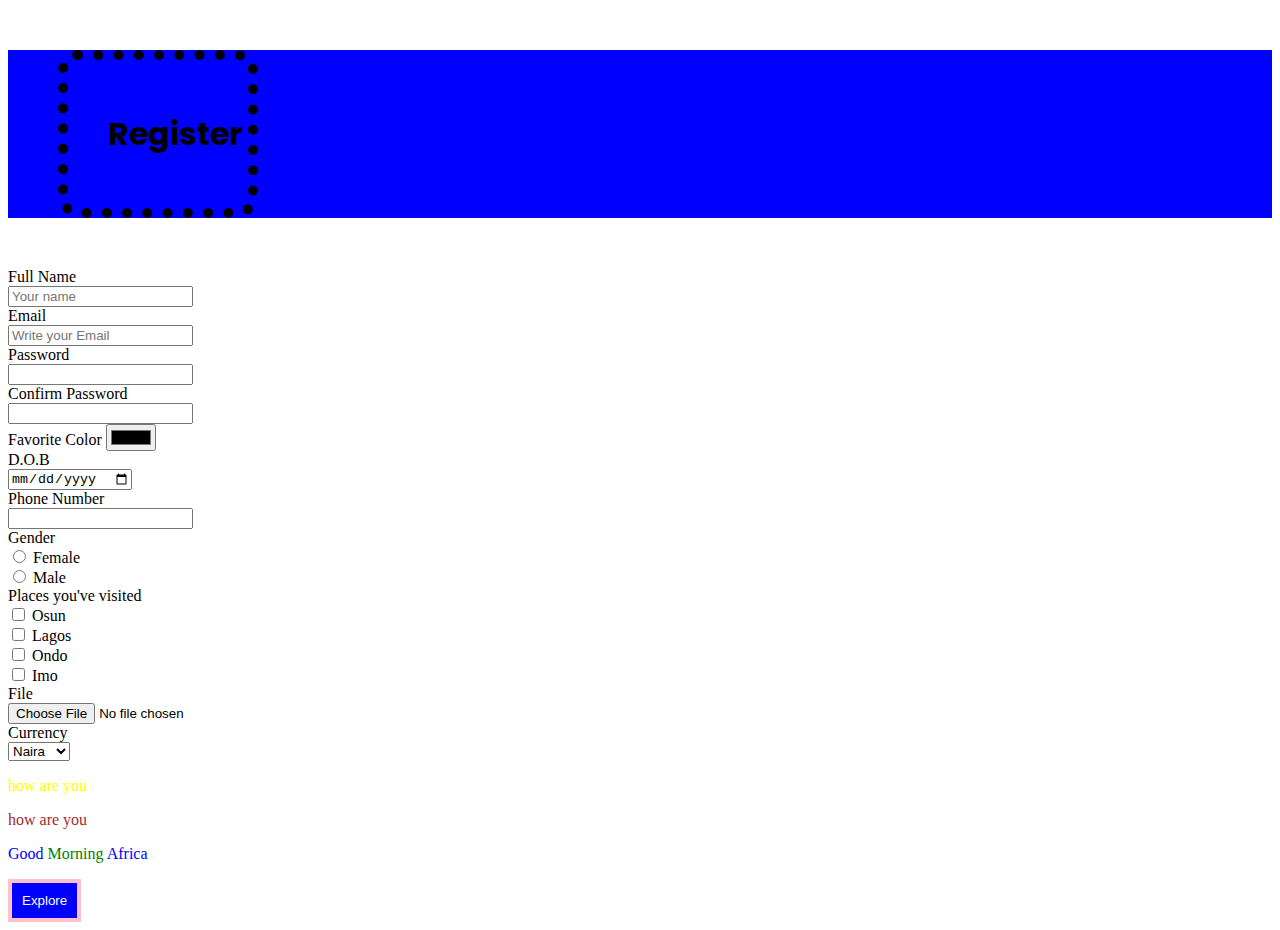
<file: register.html>
<!DOCTYPE html>
<html lang="en">
<head>
    <link rel="stylesheet" href="style.css">
    <meta charset="UTF-8">
    <meta http-equiv="X-UA-Compatible" content="IE=edge">
    <meta name="viewport" content="width=device-width, initial-scale=1.0">
    <title>Document</title>
<style>
    .change{
        color:yellow;
        font-family:initial
    }
</style>
</head>
<body><div>
    <h1 id="reg">Register</h1>
</div>
    <form action="">
        <label for="Kemi">Full Name</label> <br>
        <input type="text" id="Kemi" placeholder="Your name" required> <br>
        <label for="Aderab">Email</label> <br>
        <input type="email" placeholder="Write your Email" required id="Aderab"> <br>
        <label for="">Password</label> <br>
        <input type="password"> <br>
        <label for="">Confirm Password</label> <br>
        <input type="password"> <br>
        <label for="">Favorite Color</label>
        <input type="color"> <br>
        <label for="">D.O.B</label><br>
        <input type="Date"> <br>
        <label for="">Phone Number</label> <br>
        <input type="number"> <br>
        <label for="">Gender</label><br>
        <input type="radio" id="female" name="answer"> <label for="female">Female</label> <br>
        <input type="radio" id="male" name="answer"> <label for="male">Male</label> <br>
<label for="">Places you've visited</label> <br>
<input type="checkbox" id="Osun"> <label for="Osun">Osun</label> <br>
<input type="checkbox" id="Lagos"> <label for="Lagos">Lagos</label> <br>
<input type="checkbox" id="Ondo"> <label for="Ondo">Ondo</label> <br>
<input type="checkbox" id="Imo"> <label for="Imo">Imo</label><br>
<label for="">File</label> <br>
<input type="file"> <br>
<label for="">Currency</label><br>
<select name="" id="">
    <option value="">Naira</option>
    <option value="">Dollar</option>
    <option value="">Shilles</option>
    <option value="">Cedis</option>
</select> <br>
<p class="change">how are you</p>
<p>how are you</p>
<p id="blue">Good <span id="Yellow"> Morning</span> Africa</p>

<button id="Explore">Explore</button>

    </form>
</body>
</html>
</file>
<file: focus.css>
.roll {
  background-color: aqua;
  height: 300px;
  width: 800px;
}
.road {
  font-size: 2rem;
  display: inline-block;
  background-color: brown;
  width: 400px;
  height: 50px;
  position: sticky;
  top: 200px;
  

}
.yi {
  display: block;
}
.li {
    background-color: aquamarine;
  position: fixed;
  bottom: 0;
  right: 0;
}
</file>
<file: style.css>
@import url("https://fonts.googleapis.com/css2?family=Poppins:ital,wght@0,100;0,200;0,300;0,400;0,500;0,600;0,700;0,800;0,900;1,100;1,200;1,300;1,400;1,500;1,600;1,700;1,800;1,900&display=swap");

@font-face {
  font-family: "Roboto";
  src: url("./Roboto-Regular.ttf");
}
p {
  color: brown;
}
div {
  background-color: blue;
}
#reg {
  border: 10px dotted black;
  border-radius: 20px;
  border-top-left-radius: 20px;
  padding: 50px 40px;
  margin: 50px;
  /* font-size: 100px; */
  /* font-weight: 200px; */
  font-family: poppins;
  width: 100px;
}
#blue {
  color: blue;
}
#Yellow{
    color: green;
}
#Explore{

    background-color: blue;
     color: white;
     padding:10px;
     border:4px solid pink
}
#Explore:hover{
background-color:burlywood;
color:#7c38eb;
cursor: pointer;
}
</file>
